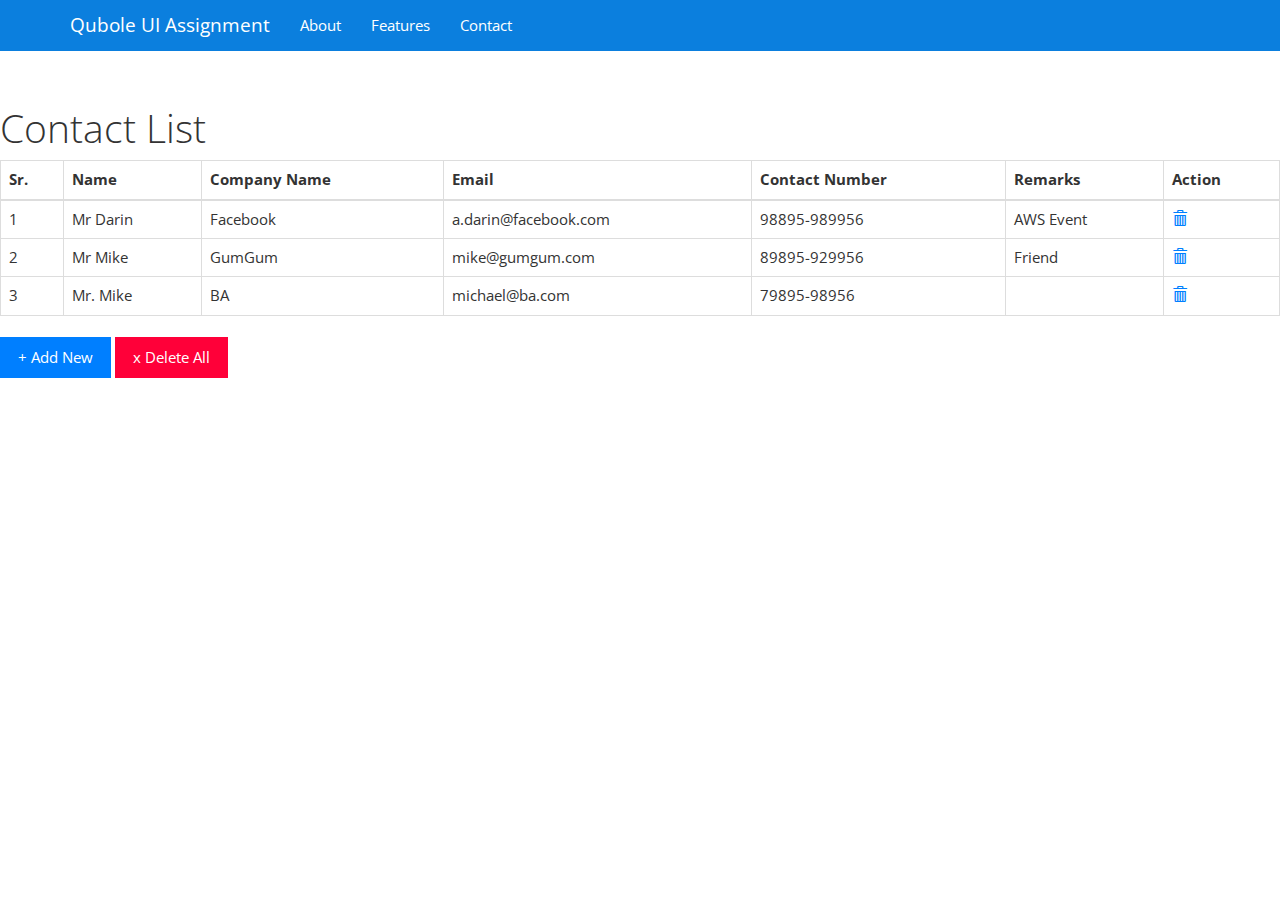
<file: index.html>
﻿<!DOCTYPE html>
<html xmlns="http://www.w3.org/1999/xhtml">
<head>
    <title>Qubole UI Assignment</title>
    <meta name="viewport" content="width = device-width, initial-scale = 1.0, minimum-scale = 1.0, maximum-scale = 1.0, user-scalable = no"/>
	<link href="css/bootstrap.css" rel="stylesheet" type="text/css"/>
	<link href="css/bootstrap-glyphicons.css" rel="stylesheet" type="text/css"/>
	<link href="css/footable.core.css?v=2-0-1" rel="stylesheet" type="text/css"/>
    
    <script src="http://ajax.googleapis.com/ajax/libs/jquery/1.9.1/jquery.min.js" type="text/javascript"></script>
    <script>
        if (!window.jQuery) { document.write('<script src="js/jquery-1.9.1.min.js"></script>'); }
    </script>
    <script src="js/footable.js?v=2-0-1" type="text/javascript"></script>
    
    <script src="js/footable.paginate.js?v=2-0-1" type="text/javascript"></script>
	
    <script src="js/qubole.js" type="text/javascript"></script>
    <style type="text/css">
        .row-delete {
            display: inline-block;
            width: 10px;
        }
    </style>
</head>
<body>
	<div class="demo-container">

                 <div class="navbar navbar-default navbar-fixed-top">
      <div class="container">
        <div class="navbar-header">
          <a href="index.html" class="navbar-brand">Qubole UI Assignment</a>
          <button class="navbar-toggle" type="button" data-toggle="collapse" data-target="#navbar-main">
            <span class="icon-bar"></span>
            <span class="icon-bar"></span>
            <span class="icon-bar"></span>
          </button>
        </div>
        <div class="navbar-collapse collapse" id="navbar-main">
          <ul class="nav navbar-nav">
            
            <li>
              <a href="#">About</a>
            </li>
            <li>
              <a href="#">Features</a>
            </li>
            <li>
              <a href="#">Contact</a>
            </li>
                
          </ul>

          

        </div>
      </div>
    </div>
    <br>
    <br>
    <br>


                 
		<div class="tab-content">
			<div class="tab-pane active" id="demo">
                <h1>Contact List</h1>
               
               
				<table class="table demo table-bordered" data-filter="#filter" data-page-size="5">
					<thead>
						<tr><th>
                                Sr.
                            </th>
							<th>
								Name
							</th>
							<th data-hide="phone">
								Company Name
							</th>
							<th data-hide="tablet,phone">
								Email
							</th>
							<th data-hide="tablet,phone">
								Contact Number
							</th>
							<th data-hide="tablet,phone">
								Remarks
							</th>
							<th data-sort-ignore="true" data-hide="tablet,phone" data-name="Delete">
                              Action
                            </th>
						</tr>

					</thead>
					<tbody id="content">
            <div >
	           <tr>
              <td>1</td>
              <td>Mr Darin</td>
              <td>Facebook</td>
              <td>a.darin@facebook.com</td>
              <td>98895-989956</td>
              <td >AWS Event</td>
              <td><a class="row-delete" href="#"><span class="glyphicon glyphicon-trash"></span></a></td>
            </tr>
            <tr>
              <td>2</td>
              <td>Mr Mike</td>
              <td>GumGum</td>
              <td>mike@gumgum.com</td>
              <td>89895-929956</td>
              <td >Friend</td>
              <td><a class="row-delete" href="#"><span class="glyphicon glyphicon-trash"></span></a></td>
            </tr>
            <tr>
              <td>3</td>
              <td>Mr. Mike </td>
              <td>BA</td>
              <td>michael@ba.com</td>
              <td>79895-98956</td>
              <td ></td>
              <td><a class="row-delete" href="#"><span class="glyphicon glyphicon-trash"></span></a></td>
            </tr>
					</div>
					</tbody>
                    <tfoot class="hide-if-no-paging">
                    <tr>
                        <td colspan="6">
                            <div class="pagination pagination-centered"></div>
                        </td>
                    </tr>
                    </tfoot>
				</table>
            

			</div>

            <a href="#" id="addform" class="btn btn-primary">+ Add New</a>
            <a href="#" id="deleteall" class="btn btn-danger deleteall">x Delete All</a>

             <div id="addnew">
                <h1>Add Contact</h1>
                <hr>
                <form class="form-group" name="myForm" onsubmit="return validateForm();">
                   <label class="control-label" for="cname">Contact Name</label>
                  <input type="text" class="form-control" placeholder="Full Name" id="cname">
                  <label class="control-label" for="coname">Company Name</label>
                  <input type="text" class="form-control" placeholder="Company Name" id="coname">
                  <label class="control-label" for="email">Email</label>
                  <input type="email" name="email" class="form-control" placeholder="Email" id="email">
                  <label class="control-label" for="cnum">Contact Number</label>
                  <input type="text" class="form-control" placeholder="98689-98689" id="cnum">
                  
                  <label class="control-label" for="remarks">Remarks</label>
                  <input class="form-control input-lg" type="text" id="remarks"><br/><br/>

                      <button type="submit" id="save" class="btn btn-primary add-row">Save</button>
                      <button type="reset" id="reset" class="btn btn-primary">Clear</button> 
                      <button id="cancel" class="btn">Cancel</button> 
                      
                </form>
            </div>
            <script type="text/javascript">
             var id = 4;
            </script>

            </script>

            <script type="text/javascript">
             $(document).ready(function() {
    $("#deleteall").on("click",function() {
        $("#content").empty();
    });
});
              
            </script>

        

          

    <script type="text/javascript">
        $(function () {
			$('table').footable().on('click', '.row-delete', function(e) {
				e.preventDefault();
				//get the footable object
                var footable = $('table').data('footable');

                //get the row we are wanting to delete
                var row = $(this).parents('tr:first');

                //delete the row
                footable.removeRow(row);
                
                id--;

			});
          


            $('.add-row').click(function(e) {
               
                var x= $("#email").val()
                var atpos=x.indexOf("@");
                var dotpos=x.lastIndexOf(".");
        if (atpos<1 || dotpos<atpos+2 || dotpos+2>=x.length)
        {
          alert("Not a valid e-mail address");
           return false;
        }
      else {


                e.preventDefault();
              


                //get the footable object
                var footable = $('table').data('footable');
                

                //build up the row we are wanting to add

                var newRow = '<tr><td>'+id+'</td><td>Mr.'+$("#cname").val()+'</td><td>'+$("#coname").val()+'</td><td>'+$("#email").val()+'</td><td>'+$("#cnum").val()+'</td><td>'+$("#remarks").val()+'</td><td><a class="row-delete" href="#"><span class="glyphicon glyphicon-trash"></span></a></td></tr>';

                //add it
                footable.appendRow(newRow);
                id++

                                     
        
            $("#addnew").hide();
            }

            });
        });
    </script>
</body>
</html>
</file>
<file: css/footable.core.css>
@font-face {
  font-family: 'footable';
  src: url('fonts/footable.eot');
  src: url('fonts/footable.eot?#iefix') format('embedded-opentype'), url('fonts/footable.woff') format('woff'), url('fonts/footable.ttf') format('truetype'), url('fonts/footable.svg#footable') format('svg');
  font-weight: normal;
  font-style: normal;
}
@media screen and (-webkit-min-device-pixel-ratio: 0) {
  @font-face {
    font-family: 'footable';
    src: url('fonts/footable.svg#footable') format('svg');
    font-weight: normal;
    font-style: normal;
  }
}
.footable {
  width: 100%;
  /** SORTING **/

  /** PAGINATION **/

}
.footable.breakpoint > tbody > tr.footable-detail-show > td {
  border-bottom: none;
}
.footable.breakpoint > tbody > tr.footable-detail-show > td > span.footable-toggle:before {
  content: "\e001";
}
.footable.breakpoint > tbody > tr:hover:not(.footable-row-detail) {
  cursor: pointer;
}
.footable.breakpoint > tbody > tr > td.footable-cell-detail {
  background: #eee;
  border-top: none;
}
.footable.breakpoint > tbody > tr > td > span.footable-toggle {
  display: inline-block;
  font-family: 'footable';
  speak: none;
  font-style: normal;
  font-weight: normal;
  font-variant: normal;
  text-transform: none;
  -webkit-font-smoothing: antialiased;
  padding-right: 5px;
  font-size: 14px;
  color: #888888;
}
.footable.breakpoint > tbody > tr > td > span.footable-toggle:before {
  content: "\e000";
}
.footable.breakpoint.toggle-circle > tbody > tr.footable-detail-show > td > span.footable-toggle:before {
  content: "\e005";
}
.footable.breakpoint.toggle-circle > tbody > tr > td > span.footable-toggle:before {
  content: "\e004";
}
.footable.breakpoint.toggle-circle-filled > tbody > tr.footable-detail-show > td > span.footable-toggle:before {
  content: "\e003";
}
.footable.breakpoint.toggle-circle-filled > tbody > tr > td > span.footable-toggle:before {
  content: "\e002";
}
.footable.breakpoint.toggle-square > tbody > tr.footable-detail-show > td > span.footable-toggle:before {
  content: "\e007";
}
.footable.breakpoint.toggle-square > tbody > tr > td > span.footable-toggle:before {
  content: "\e006";
}
.footable.breakpoint.toggle-square-filled > tbody > tr.footable-detail-show > td > span.footable-toggle:before {
  content: "\e009";
}
.footable.breakpoint.toggle-square-filled > tbody > tr > td > span.footable-toggle:before {
  content: "\e008";
}
.footable.breakpoint.toggle-arrow > tbody > tr.footable-detail-show > td > span.footable-toggle:before {
  content: "\e00f";
}
.footable.breakpoint.toggle-arrow > tbody > tr > td > span.footable-toggle:before {
  content: "\e011";
}
.footable.breakpoint.toggle-arrow-small > tbody > tr.footable-detail-show > td > span.footable-toggle:before {
  content: "\e013";
}
.footable.breakpoint.toggle-arrow-small > tbody > tr > td > span.footable-toggle:before {
  content: "\e015";
}
.footable.breakpoint.toggle-arrow-circle > tbody > tr.footable-detail-show > td > span.footable-toggle:before {
  content: "\e01b";
}
.footable.breakpoint.toggle-arrow-circle > tbody > tr > td > span.footable-toggle:before {
  content: "\e01d";
}
.footable.breakpoint.toggle-arrow-circle-filled > tbody > tr.footable-detail-show > td > span.footable-toggle:before {
  content: "\e00b";
}
.footable.breakpoint.toggle-arrow-circle-filled > tbody > tr > td > span.footable-toggle:before {
  content: "\e00d";
}
.footable.breakpoint.toggle-arrow-tiny > tbody > tr.footable-detail-show > td > span.footable-toggle:before {
  content: "\e01f";
}
.footable.breakpoint.toggle-arrow-tiny > tbody > tr > td > span.footable-toggle:before {
  content: "\e021";
}
.footable.breakpoint.toggle-arrow-alt > tbody > tr.footable-detail-show > td > span.footable-toggle:before {
  content: "\e017";
}
.footable.breakpoint.toggle-arrow-alt > tbody > tr > td > span.footable-toggle:before {
  content: "\e019";
}
.footable.breakpoint.toggle-medium > tbody > tr > td > span.footable-toggle {
  font-size: 18px;
}
.footable.breakpoint.toggle-large > tbody > tr > td > span.footable-toggle {
  font-size: 24px;
}
.footable > thead > tr > th {
  -webkit-touch-callout: none;
  -webkit-user-select: none;
  -khtml-user-select: none;
  -moz-user-select: -moz-none;
  -ms-user-select: none;
  user-select: none;
}
.footable > thead > tr > th.footable-sortable:hover {
  cursor: pointer;
}
.footable > thead > tr > th.footable-sorted > span.footable-sort-indicator:before {
  content: "\e013";
}
.footable > thead > tr > th.footable-sorted-desc > span.footable-sort-indicator:before {
  content: "\e012";
}
.footable > thead > tr > th > span.footable-sort-indicator {
  display: inline-block;
  font-family: 'footable';
  speak: none;
  font-style: normal;
  font-weight: normal;
  font-variant: normal;
  text-transform: none;
  -webkit-font-smoothing: antialiased;
  padding-left: 5px;
}
.footable > thead > tr > th > span.footable-sort-indicator:before {
  content: "\e022";
}
.footable > tfoot .pagination {
  margin: 0;
}
.footable.no-paging .hide-if-no-paging {
  display: none;
}
.footable-row-detail-inner {
  display: table;
}
.footable-row-detail-row {
  display: table-row;
  line-height: 1.5em;
}
.footable-row-detail-group {
  display: block;
  line-height: 2em;
  font-size: 1.2em;
  font-weight: bold;
}
.footable-row-detail-name {
  display: table-cell;
  font-weight: bold;
  padding-right: 0.5em;
}
.footable-row-detail-value {
  display: table-cell;
}
.footable-odd {
  background-color: #f7f7f7;
}
</file>
